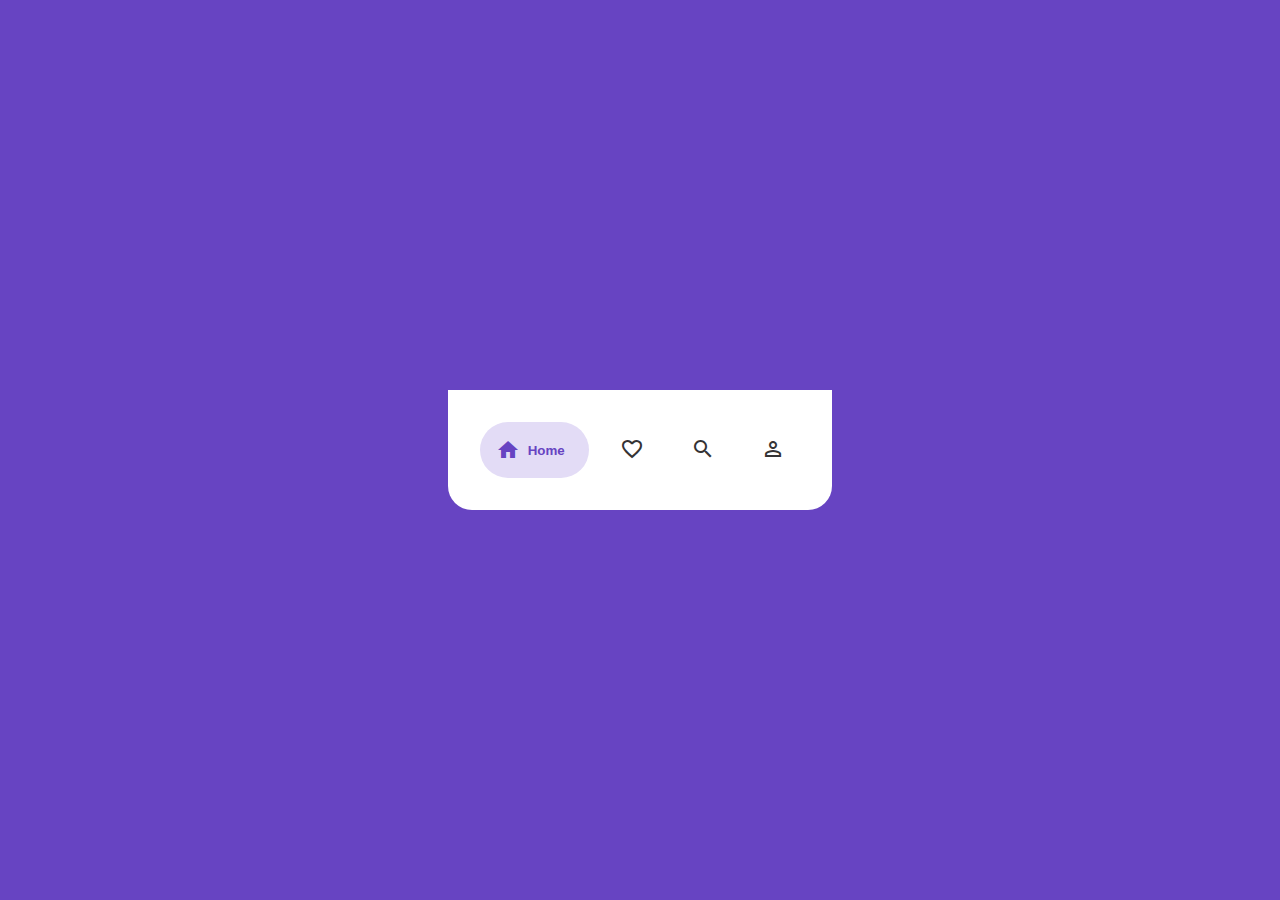
<file: index.html>
<!DOCTYPE html>
<html lang="en">
  <head>
    <meta charset="UTF-8" />
    <meta name="viewport" content="width=device-width, initial-scale=1.0" />
    <title>Platzi Master - 🏆 Challenge CSS 12</title>
    <link
      rel="icon"
      type="image/png"
      href="assets/master-icon.png"
      sizes="32x32"
    />
    <link
      href="https://fonts.googleapis.com/css2?family=Montserrat:wght@400;700;900&display=swap"
      rel="stylesheet"
    />
    <link
      href="https://fonts.googleapis.com/icon?family=Material+Icons"
      rel="stylesheet"
    />
    <link rel="stylesheet" type="text/css" href="styles.css" />
  </head>
  <body>
    <section>
      <button class="selected">
        <i class="material-icons">home</i>
        <span>Home</span>
      </button>
      <button>
        <i class="material-icons">favorite_border</i>
      </button>
      <button>
        <i class="material-icons">search</i>
      </button>
      <button>
        <i class="material-icons">person_outline</i>
      </button>
    </section>
  </body>
</html>
</file>
<file: styles.css>
:root {
  --color-purple: #6744c2;
  --color-purple-light: #e3dcf6;
  --color-black: #343334;
}

* {
  margin: 0;
  padding: 0;
}

body {
  display: flex;
  justify-content: center;
  align-items: center;
  width: 100%;
  min-height: 100vh;
  background-color: var(--color-purple);
  font-family: "Montserrat", sans-serif;
}

section {
  display: grid;
  grid-template-columns: 2fr 1fr 1fr 1fr;
  grid-gap: 16px;
  padding: 32px;
  border-radius: 0px 0px 24px 24px;
  background-color: #ffffff;
}

button {
  padding: 8px;
  color: var(--color-black);
  background-color: transparent;
  border: none;
  outline: none;
}

span {
  margin: 0 8px;
  font-weight: 600;
}

.selected {
  padding: 16px;
  display: flex;
  align-items: center;
  border-radius: 32px;
  color: var(--color-purple);
  background-color: var(--color-purple-light);
  grid-column: 1 / 2;
}
</file>
